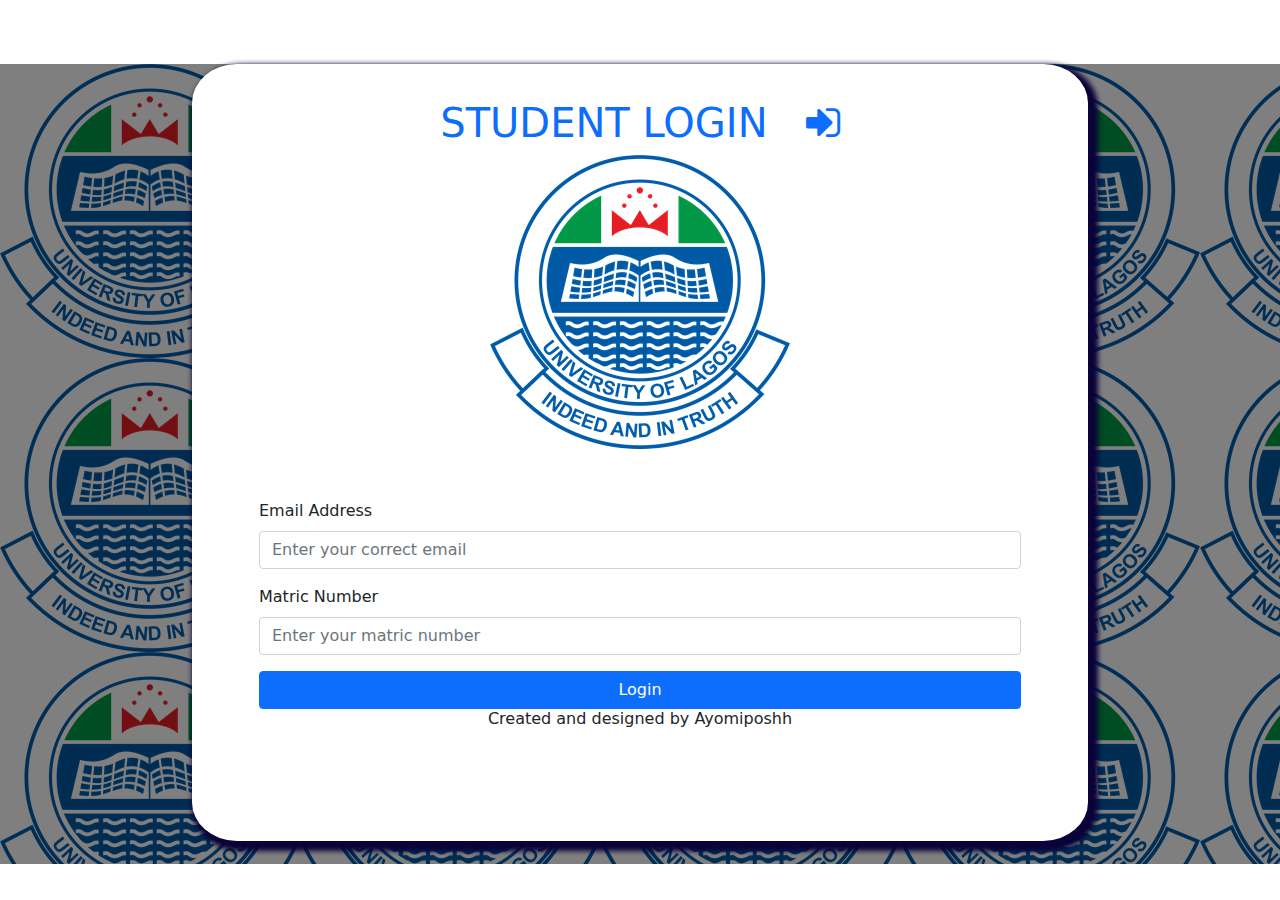
<file: index.html>
<!DOCTYPE html>
<html lang="en">

<head>
  <meta charset="UTF-8">
  <meta http-equiv="X-UA-Compatible" content="IE=edge">
  <meta name="viewport" content="width=device-width, initial-scale=1.0">
  <link rel="stylesheet" href="./css/bootstrap.min.css">
  <link rel="stylesheet" href="./font-awesome-4.5.0/css/font-awesome.min.css">
  <link rel="stylesheet" href="style.css">
  <title>Jsproject</title>
</head>

<body>
  <div class="back ">
    <div class="overlay">
      <div class="container ">
        <h5 id="errorMessage" style="text-align:center ; margin-bottom: 30px; color: red;"></h5>
        <h1 class=" text-center text-primary"> STUDENT LOGIN&nbsp;&nbsp; <i class="fa fa-sign-in text-primary "></i>
        </h1>

        <div class="logo">
          <img src="image/unilaglogo.png" alt="" class="img-fluid">
        </div>
        <div>
          <form action="" method="post" id="myForm">
            <div class="form-input">
              <div class="mb-3">
                <label for="input1" class="form-label">Email Address</label>
                <input type="email" class="form-control" id="email" placeholder="Enter your correct email">
              </div>
              <div class="mb-3">
                <label for="input1" class="form-label">Matric Number</label>
                <input type="text" class="form-control" id="matric" placeholder="Enter your matric number">
              </div>
              <div class="btncontainer" id="">
                <div class="d-grid gap-2">
                  <button class="btn btn-primary" type="submit" id="btn">Login</button>
                </div>
                <h6 class="created text-center">Created and designed by Ayomiposhh</h6>
              </div>
            </div>
          </form>
        </div>
      </div>
    </div>

  </div>



  <script src="project.js"></script>
</body>

</html>
</file>
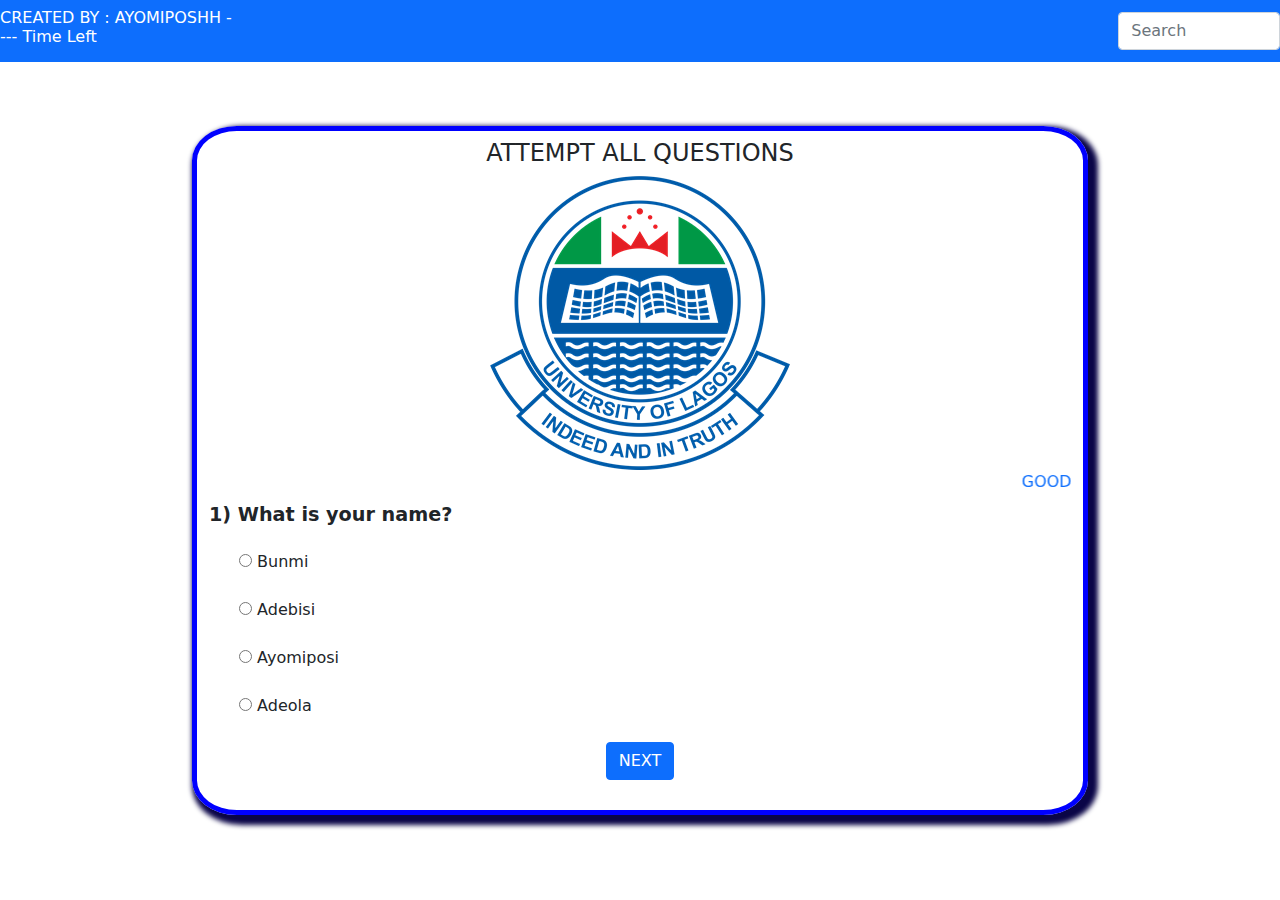
<file: quiz.html>
<!DOCTYPE html>
<html lang="en">
<head>
  <meta charset="UTF-8">
  <meta http-equiv="X-UA-Compatible" content="IE=edge">
  <meta name="viewport" content="width=device-width, initial-scale=1.0">
  <link rel="stylesheet" href="./css/bootstrap.min.css">
  <link rel="stylesheet"href="styles.css">
  <title>QUIZ</title>
</head>
<body>

<!--navbar-->
  <nav class="navbar navbar-expand-sm bg-primary navbar-Primary justify-content-end " >
    <h6 class="text-white"style ="text-align: left; margin-right: 69%;">CREATED BY : AYOMIPOSHH ---- Time Left</h6>
      <form class="form-inline  " action="">
        <input class="form-control mr-sm-2" type="text" placeholder="Search">
      </form>
    </nav>
<!--my QUIZ-->
  <div class="container">
    <h2 id="myScore" class="text-danger"></h2>
    <h4>ATTEMPT ALL QUESTIONS</h4>
      <img src="image/unilaglogo.png" class="img-fluid">
      <marquee behavior="" direction="" class="text-primary">
        GOODLUCK!
      </marquee>
    <!-- <h1 class="text-danger" id="">TIME UP!. QUIZ IS OVER</h1>-->
      <div id="questionContainer" style=" text-align:left;margin-bottom: 20px; font-size: larger; font-weight: bold;">
      
      </div>
      <div id="optionContainer" style="text-align:left ; padding-left: 30px;">
      </div>

      <div id="buttonContainer">
          <button type="submit" class="btn btn-primary" id="next">NEXT</button>
          <button type="submit" class="btn btn-primary" id="submit">SUBMIT</button>
          <button type="submit" class="btn btn-danger" id="prin" onclick="window.print()">PRINT RESULT</button>
      </div>
</div>

<script src="quiz.js"></script>
</body>
</html>
</file>
<file: style.css>
.container {
  border: solid 5px white;
  box-shadow: 5px 5px 5px 5px rgb(10, 2, 57);
  width: 70%;
  margin-top: 5%;
  background-color: white;
  border-radius: 5%;
  padding-bottom: 50px;

  
}

.back {
  background-image: url(image/unilaglogo.png);

  height: 800px;
}

.overlay {
  height: 800px;
  background-color: rgba(0, 0, 0, 0.5);
}

.logo {
  text-align: center;
}

#myForm {
  padding: 50px;
  
}
</file>
<file: styles.css>
.container{
  border: 5px solid;
  border-color: blue;
  text-align: center;
  box-shadow: 5px 5px 5px 5px rgb(10, 5, 71) ;
  width: 70%;
  margin-top:5%;
  padding-bottom:  30px;
  border-radius: 5%;
  
}
</file>
